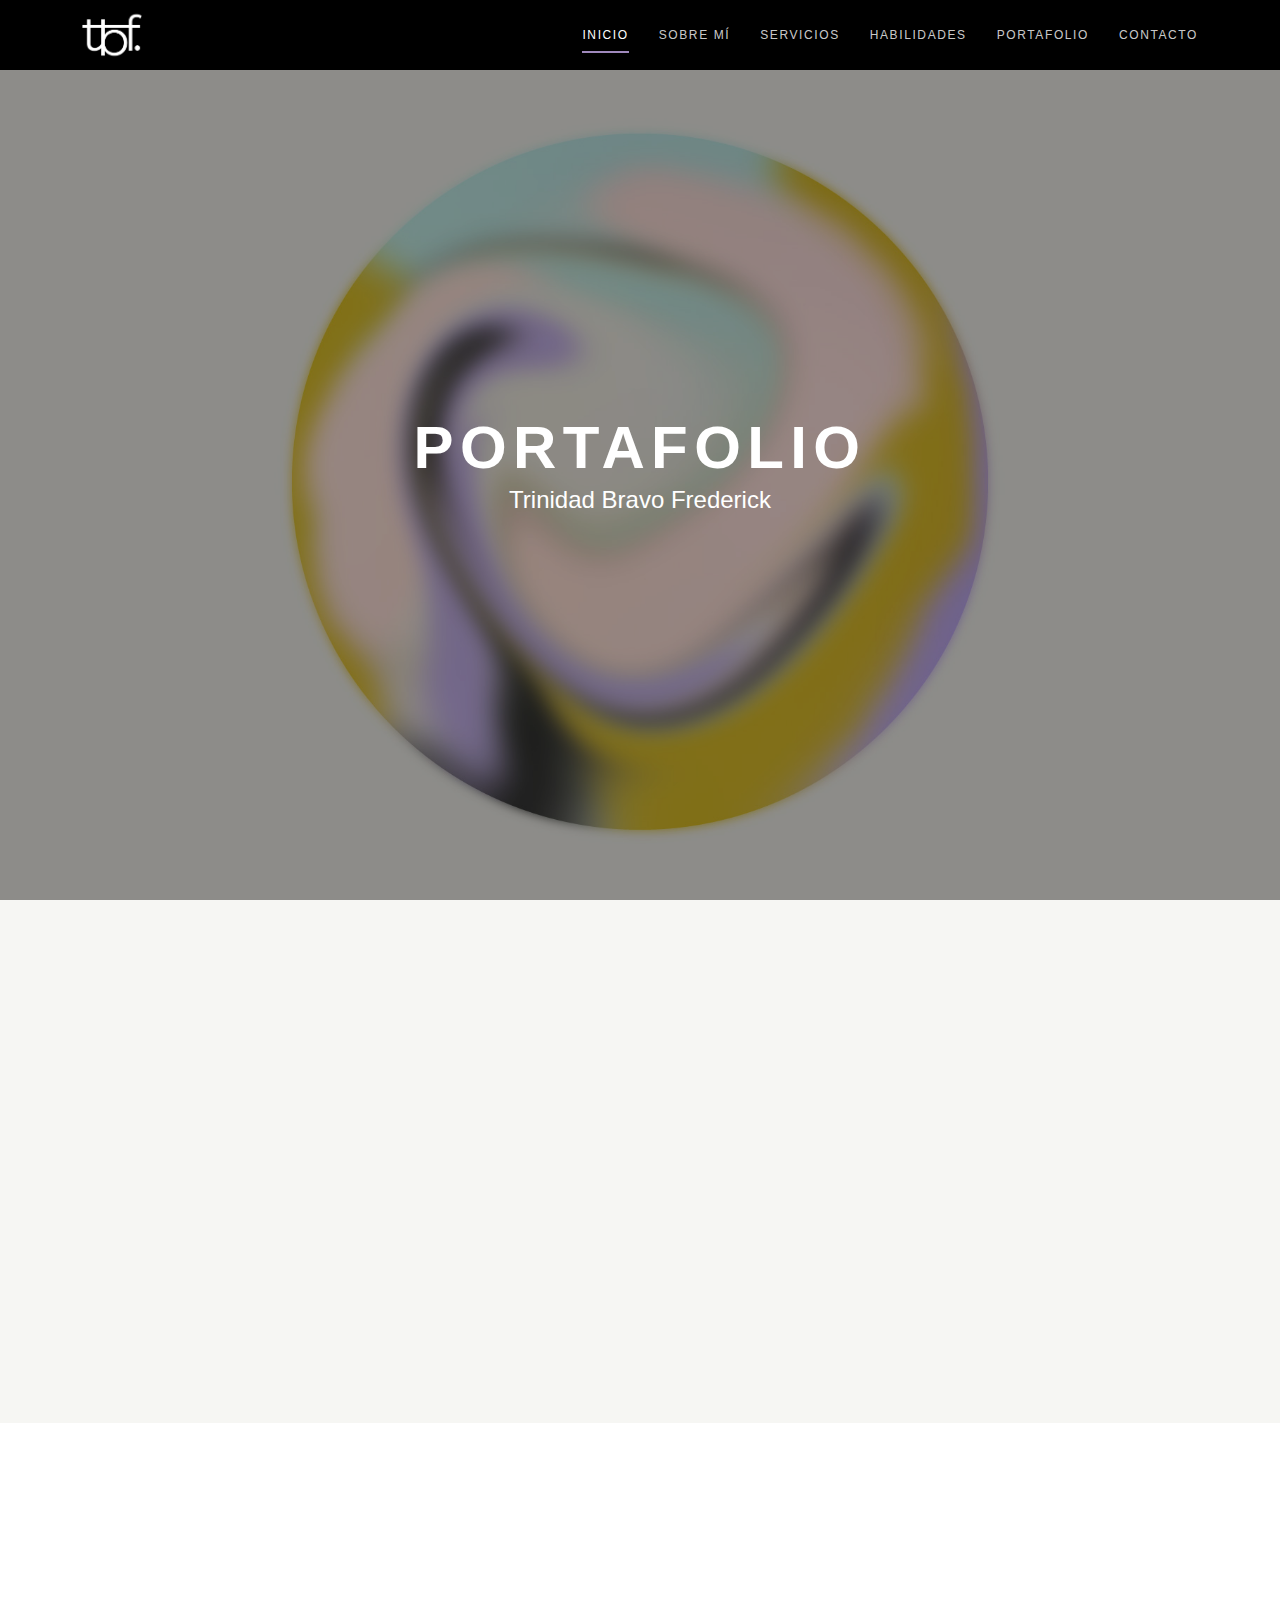
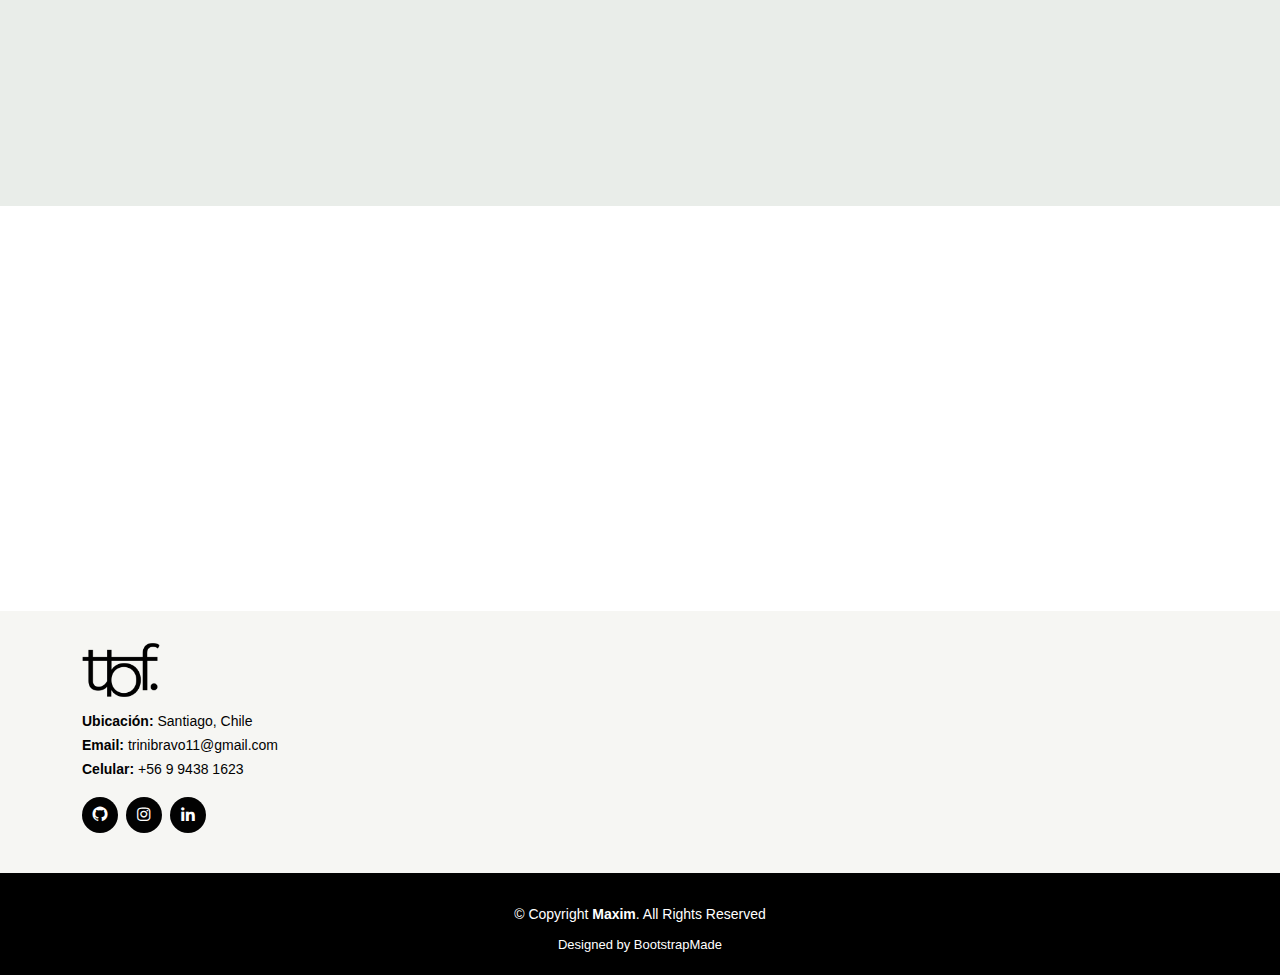
<file: index.html>
<!DOCTYPE html>
<html lang="en">

<head>
  <meta charset="utf-8">
  <meta content="width=device-width, initial-scale=1.0" name="viewport">

  <title>TBF Portafolio</title>
  <meta content="" name="Portafolio de Arte y Diseño">
  <meta content="" name="Trinidad Bravo Frederick">

  <!-- Favicons -->
  <link href="assets/img/favicon.png" rel="icon">
  <link href="assets/img/apple-touch-icon.png" rel="apple-touch-icon">

  <!-- Google Fonts -->
  <link href="https://fonts.googleapis.com/css?family=Open+Sans:300,300i,400,400i,600,600i,700,700i|Raleway:300,300i,400,400i,500,500i,600,600i,700,700i|Poppins:300,300i,400,400i,500,500i,600,600i,700,700i" rel="stylesheet">

  <!-- Vendor CSS Files -->
  <link href="assets/vendor/aos/aos.css" rel="stylesheet">
  <link href="assets/vendor/bootstrap/css/bootstrap.min.css" rel="stylesheet">
  <link href="assets/vendor/bootstrap-icons/bootstrap-icons.css" rel="stylesheet">
  <link href="assets/vendor/boxicons/css/boxicons.min.css" rel="stylesheet">
  <link href="assets/vendor/glightbox/css/glightbox.min.css" rel="stylesheet">
  <link href="assets/vendor/swiper/swiper-bundle.min.css" rel="stylesheet">

  <!-- Template Main CSS File -->
  <link href="assets/css/style.css" rel="stylesheet">

  <!-- =======================================================
  * Template Name: Maxim
  * Updated: May 30 2023 with Bootstrap v5.3.0
  * Template URL: https://bootstrapmade.com/maxim-free-onepage-bootstrap-theme/
  * Author: BootstrapMade.com
  * License: https://bootstrapmade.com/license/
  ======================================================== -->
</head>

<body>

  <!-- ======= Header ======= -->
  <header id="header" class="fixed-top d-flex align-items-center">
    <div class="container d-flex justify-content-between">

      <div class="logo">
        <h1><a href="index.html"><img src="assets/img/logo.png" alt="" class="img-fluid"></a></h1>
        <!-- Uncomment below if you prefer to use an image logo -->
        <!-- <a href="index.html"><img src="assets/img/logo.png" alt="" class="img-fluid"></a>-->
      </div>

      <nav id="navbar" class="navbar">
        <ul>
          <li><a class="nav-link scrollto active" href="#hero">INICIO</a></li>
          <li><a class="nav-link scrollto" href="#about">SOBRE MÍ</a></li>
            <li><a class="nav-link scrollto" href="#services">SERVICIOS</a></li>
            <li><a class="nav-link scrollto" href="#steps">HABILIDADES</a></li>
          <li><a class="nav-link scrollto " href="#portfolio">PORTAFOLIO</a></li>
            <li><a class="nav-link scrollto" href="#contact">CONTACTO</a></li>
          </ul>
      </nav><!-- .navbar -->
    </div>
  </header><!-- End Header -->
    
  <!-- ======= Hero Section ======= -->
  <section id="hero" class="d-flex flex-column justify-content-center align-items-center">
    <div class="container text-center text-md-left" data-aos="fade-up">
      <h1>PORTAFOLIO</h1>
      <h2>Trinidad Bravo Frederick</h2>
    </div>
  </section><!-- End Hero -->

  <main id="main">

    <!-- ======= About Section ======= -->
<section id="about" class="about">
  <div class="container">
    <div class="row">
      <!-- Photo Section -->
      <div class="col-lg-4" data-aos="fade-right">
        <img src="assets/img/about-img.jpg" class="img-fluid" alt="" style="width: 100%;">
      </div>
      <!-- Text Section -->
      <div class="col-lg-8 pt-5 pt-lg-0">
        <h3 data-aos="fade-up">PERFIL LABORAL</h3>
        <p data-aos="fade-up">
          Soy diseñadora profesional de la Pontificia Universidad Católica de Chile. Aunque soy profesional hace poco, cuento con casi 3 años de experiencia trabajando en desarrollo de conceptos creativos y gestión de proyectos para marcas como ZAZÜ y AMAREA. Estas son algunas de mis habilidades laborales.
        </p>
        
        <div class="icon-boxes" data-aos="fade-up">
          <div class="icon-box">
            <i class='bx bx-conversation'></i>
            <h4>COMUNICACIÓN EFECTIVA</h4>
            <p>Capacidad para transmitir ideas de manera clara y concisa, tanto de forma escrita como verbal, y adaptarse a diferentes audiencias.</p>
          </div>

          <div class="icon-box">
            <i class='bx bx-analyse'></i>
            <h4>TRABAJO EN EQUIPO</h4>
            <p>Habilidad para colaborar y contribuir de manera efectiva en un entorno de equipo, respetando las ideas de los demás y promoviendo un ambiente de trabajo positivo.</p>
          </div>
          
          <div class="icon-box">
            <i class='bx bx-check-square'></i>
            <h4>RESOLUCIÓN DE PROBLEMAS</h4>
            <p>Capacidad para identificar problemas, analizar diferentes soluciones y tomar decisiones informadas para resolverlos de manera eficaz.</p>
          </div>
          
          <div class="icon-box">
            <i class='bx bx-palette'></i>
            <h4>CREATIVIDAD</h4>
            <p>Habilidad para generar ideas innovadoras y originales, y aplicarlas en el desarrollo de productos, diseño gráfico u otros campos creativos.</p>
          </div>
          
          <div class="icon-box">
            <i class='bx bx-time-five'></i>
            <h4>GESTIÓN DEL TIEMPO</h4>
            <p>Capacidad para organizar tareas, establecer prioridades y cumplir con los plazos establecidos de manera eficiente.</p>
          </div>
          
          <div class="icon-box">
            <i class='bx bx-extension'></i>
            <h4>ADAPTABILIDAD</h4>
            <p>Me adapto con facilidad a nuevos entornos, cambios en las tareas o en la estructura de trabajo. Aprendo rápidamente nuevas habilidades o procesos.</p>
          </div>
        </div>

      </div>
    </div>
  </div>
</section>

<!-- End About Section -->

      
      <!-- ======= Services Section ======= -->
    <section id="services" class="services section-bg">
      <div class="container">

        <div class="section-title" data-aos="fade-up">
          <h2>FORTALEZAS</h2>
          <p>Estas son las principales cosas que hago, sin embargo, estoy abierta a pedidos fuera de mi zona de confort. Cuando trabajo, intento ver el proyecto desde una perspectiva macro, es decir, mi intervención debe conversar con todas las áreas de la marca, por lo que ocasionalmente trabajo en áreas fuera de lo que suelo hacer, e incluso fuera del diseño en si.</p>
        </div>

        <div class="row">
          <div class="col-md-6 col-lg-3 d-flex align-items-stretch mb-5 mb-lg-0" data-aos="fade-up">
            <div class="icon-box icon-box-pink">
              <div class="icon"><i class="bx bx-diamond"></i></div>
              <h4 class="title"><a>BRANDING</a></h4>
              <p class="description">Hago toda la imagen de marca, desde el logo y paleta de colores, hasta el brand book y aplicaciones gráficas.</p>
            </div>
          </div>

          <div class="col-md-6 col-lg-3 d-flex align-items-stretch mb-5 mb-lg-0" data-aos="fade-up" data-aos-delay="100">
            <div class="icon-box icon-box-cyan">
              <div class="icon"><i class="bx bx-package"></i></div>
              <h4 class="title"><a>PACKAGING</a></h4>
              <p class="description">El packaging es donde el cliente interactúa con la marca, por lo que debe captar la atención y transmitir su esencia.</p>
            </div>
          </div>

          <div class="col-md-6 col-lg-3 d-flex align-items-stretch mb-5 mb-lg-0" data-aos="fade-up" data-aos-delay="200">
            <div class="icon-box icon-box-green">
              <div class="icon"><i class="bx bx-laptop"></i></div>
              <h4 class="title"><a>MARKETING DIGITAL</a></h4>
              <p class="description">Gráficas para redes sociales, mailing, página web, etc. Tengo amplios conocimientos en creación de campañas e interacción con el cliente.</p>
            </div>
          </div>

          <div class="col-md-6 col-lg-3 d-flex align-items-stretch mb-5 mb-lg-0" data-aos="fade-up" data-aos-delay="300">
            <div class="icon-box icon-box-blue">
              <div class="icon"><i class="bx bx-face"></i></div>
              <h4 class="title"><a>RETRATOS E ILUSTRACIONES</a></h4>
              <p class="description">Hago retratos, ilustraciones y otros tipos de gráficas a pedido. Trabajo de forma análoga y digital según las necesidades del cliente.
            </div>
          </div>

        </div>

      </div>
    </section>
      <!-- End Services Section -->
      
      <!-- ======= Features Section ======= -->
  

    <!-- ======= Steps Section ======= -->
    <section id="steps" class="steps section-bg">
      <div class="container">

          <div class="section-title" data-aos="fade-up">
          <h2>PROGRAMAS DE DISEÑO</h2>
          <p>Estos son los programas en los que trabajo y se usar. Las estrellas representan el </p>
              <p>nivel de conocimiento en cada programa, evaluado en una escala del 1 al 5.</p>
        </div>
          
        <div class="row no-gutters">

          <div class="col-lg-4 col-md-6 content-item" data-aos="fade-in">
            <span>★★★★★</span>
            <h4>PROCREATE</h4>
            <p>Una potente aplicación de dibujo y pintura digital para artistas creativos en dispositivos iPad.</p>
          </div>

          <div class="col-lg-4 col-md-6 content-item" data-aos="fade-in" data-aos-delay="100">
            <span>★★★★★</span>
            <h4>LIGHTROOM</h4>
            <p>Un software de edición de fotos para organizar, retocar y mejorar imágenes con herramientas avanzadas.</p>
          </div>

          <div class="col-lg-4 col-md-6 content-item" data-aos="fade-in" data-aos-delay="100">
            <span>★★★★☆</span>
            <h4>INDESIGN</h4>
            <p>Un programa de maquetación y diseño editorial utilizado para crear publicaciones, folletos y revistas profesionales.</p>
          </div>

          <div class="col-lg-4 col-md-6 content-item" data-aos="fade-in" data-aos-delay="100">
            <span>★★★★☆</span>
            <h4>ILLUSTRATOR</h4>
            <p>Una aplicación de diseño vectorial para crear gráficos, ilustraciones y logotipos escalables de alta calidad.</p>
          </div>

          <div class="col-lg-4 col-md-6 content-item" data-aos="fade-in" data-aos-delay="100">
            <span>★★★★☆</span>
            <h4>PHOTOSHOP</h4>
            <p>El software líder de edición de imágenes utilizado para retocar fotos, crear composiciones y diseñar gráficos digitales.</p>
          </div>

          <div class="col-lg-4 col-md-6 content-item" data-aos="fade-in" data-aos-delay="100">
            <span>★★★☆☆</span>
            <h4>PREMIER PRO</h4>
            <p>Una herramienta de edición de video profesional utilizada para crear películas, videos promocionales y contenido audiovisual.</p>
          </div>
            
            <div class="col-lg-4 col-md-6 content-item" data-aos="fade-in" data-aos-delay="100">
            <span>★★★☆☆</span>
            <h4>SHOPIFY</h4>
            <p>Una plataforma de comercio electrónico que permite a los usuarios crear y gestionar tiendas en línea.</p>
          </div>

          <div class="col-lg-4 col-md-6 content-item" data-aos="fade-in" data-aos-delay="100">
            <span>★★★☆☆</span>
            <h4>KLAVIYO</h4>
            <p> Una plataforma de marketing por correo electrónico y automatización para ayudar a las empresas a crear relaciones con los clientes.</p>
          </div>

          <div class="col-lg-4 col-md-6 content-item" data-aos="fade-in" data-aos-delay="100">
            <span>★★☆☆☆</span>
            <h4>FUSION 360</h4>
            <p>Un software de diseño asistido por computadora (CAD) y de modelado en 3D utilizado en ingeniería y diseño de productos.</p>
          </div>

        </div>

      </div>
    </section><!-- End Steps Section -->
    
      <!-- ======= Portfolio Section ======= -->
    <section id="portfolio" class="portfolio section-bg">
      <div class="container">

        <div class="section-title" data-aos="fade-up">
          <h2>PORTAFOLIO</h2>
            <p>Estos son algunos trabajos que he hecho a lo largo de los años. Esta selección incluye desde proyectos universitarios</p><p>hasta trabajos con empresas en instancias de prácticas profesionales y de manera independiente.</p>
        </div>

        <div class="row" data-aos="fade-up">
          <div class="col-lg-12 d-flex justify-content-center">
            <ul id="portfolio-flters">
              <li data-filter="*" class="filter-active">TODO</li>
              <li data-filter=".filter-design">DISEÑO</li>
              <li data-filter=".filter-art">ARTE</li>
            </ul>
          </div>
        </div>

        <div class="row portfolio-container" data-aos="fade-up">

          <div class="col-lg-4 col-md-6 portfolio-item filter-design">
            <div class="portfolio-wrap">
              <img src="assets/img/portfolio/portfolio-1-libro.jpg" class="img-fluid" alt="">
              <div class="portfolio-info">
                <h4>LIBRO</h4>
                  <p>DISEÑO EDITORIAL</p>
                <div class="portfolio-links">
                  <a href="assets/img/portfolio/portfolio-1-libro.jpg" data-gallery="portfolioGallery" class="portfolio-lightbox"><i class="bx bx-plus"></i></a>
                  <a href="portfolio-details.html?id=1" title="More Details"><i class="bx bx-link"></i></a>
                </div>
              </div>
            </div>
          </div>

          <div class="col-lg-4 col-md-6 portfolio-item filter-art">
            <div class="portfolio-wrap">
              <img src="assets/img/portfolio/portfolio-2-perro.jpg" class="img-fluid" alt="">
              <div class="portfolio-info">
                <h4>RETRATOS</h4>
                  <p>LÁPIZ GRAFITO</p>
                <div class="portfolio-links">
                  <a href="assets/img/portfolio/portfolio-2-perro.jpg" data-gallery="portfolioGallery" class="portfolio-lightbox"><i class="bx bx-plus"></i></a>
                  <a href="portfolio-details.html?id=2" title="More Details"><i class="bx bx-link"></i></a>
                </div>
              </div>
            </div>
          </div>

          <div class="col-lg-4 col-md-6 portfolio-item filter-art">
            <div class="portfolio-wrap">
              <img src="assets/img/portfolio/portfolio-3-ilustraciones.jpg" class="img-fluid" alt="">
              <div class="portfolio-info">
                <h4>ILUSTRACIONES</h4>
                  <p>DIGITALES</p>
                <div class="portfolio-links">
                  <a href="assets/img/portfolio/portfolio-3-ilustraciones.jpg" data-gallery="portfolioGallery" class="portfolio-lightbox"><i class="bx bx-plus"></i></a>
                  <a href="portfolio-details.html?id=3" title="More Details"><i class="bx bx-link"></i></a>
                </div>
              </div>
            </div>
          </div>

          <div class="col-lg-4 col-md-6 portfolio-item filter-design">
            <div class="portfolio-wrap">
              <img src="assets/img/portfolio/portfolio-4-zazu.jpg" class="img-fluid" alt="">
              <div class="portfolio-info">
                <h4>ZAZÜ</h4>
                  <p>TRABAJO</p>
                <div class="portfolio-links">
                  <a href="assets/img/portfolio/portfolio-4-zazu.jpg" data-gallery="portfolioGallery" class="portfolio-lightbox"><i class="bx bx-plus"></i></a>
                  <a href="portfolio-details.html?id=4" title="More Details"><i class="bx bx-link"></i></a>
                </div>
              </div>
            </div>
          </div>

          <div class="col-lg-4 col-md-6 portfolio-item filter-design">
            <div class="portfolio-wrap">
              <img src="assets/img/portfolio/portfolio-5-amarea.jpg" class="img-fluid" alt="">
              <div class="portfolio-info">
                <h4>AMAREA</h4>
                  <p>TRABAJO</p>
                <div class="portfolio-links">
                  <a href="assets/img/portfolio/portfolio-5-amarea.jpg" data-gallery="portfolioGallery" class="portfolio-lightbox"><i class="bx bx-plus"></i></a>
                  <a href="portfolio-details.html?id=5" title="More Details"><i class="bx bx-link"></i></a>
                </div>
              </div>
            </div>
          </div>

          <div class="col-lg-4 col-md-6 portfolio-item filter-art">
            <div class="portfolio-wrap">
              <img src="assets/img/portfolio/portfolio-6-fotografia.jpg" class="img-fluid" alt="">
              <div class="portfolio-info">
                <h4>FOTOGRAFÍA</h4>
                <p>DE TODO</p>
                <div class="portfolio-links">
                  <a href="assets/img/portfolio/portfolio-6-fotografia.jpg" data-gallery="portfolioGallery" class="portfolio-lightbox"><i class="bx bx-plus"></i></a>
                  <a href="portfolio-details.html?id=6" title="More Details"><i class="bx bx-link"></i></a>
                </div>
              </div>
            </div>
          </div>

        </div>

      </div>
    </section>
      <!-- End Portfolio Section -->
    
    <!-- ======= Team Section ======= -->
    <!-- ======= F.A.Q Section ======= -->
    <!-- ======= Contact Section ======= -->
    <section id="contact" class="contact">
      <div class="container">

        <div class="section-title" data-aos="fade-up">
          <h2>CONTACTO</h2>
        </div>

        <div class="row no-gutters justify-content-center" data-aos="fade-up">

          <div class="col-lg-5 d-flex align-items-stretch">
            <div class="info">
              <div class="address">
                <i class="bi bi-geo-alt"></i>
                <h4>UBICACIÓN</h4>
                <p>Santiago, Chile</p>
              </div>

              <div class="email mt-4">
                <i class="bi bi-envelope"></i>
                <h4>EMAIL</h4>
                <p>trinibravo11@gmail.com</p>
              </div>

              <div class="phone mt-4">
                <i class="bi bi-phone"></i>
                <h4>CELULAR</h4>
                <p>+56 9 9438 1623</p>
              </div>

            </div>

          </div>

          <div class="col-lg-5 d-flex align-items-stretch">
            <iframe style="border:0; width: 100%; height: 270px;" src="https://maps.google.com/maps?width=100%25&amp;height=600&amp;hl=en&amp;q=Las%20Condes,%20Santiago+(Trinidadbf)&amp;t=&amp;z=14&amp;ie=UTF8&amp;iwloc=B&amp;output=embed" frameborder="0" allowfullscreen></iframe>
          </div>
        </div>
      </div>
    </section>
      <!-- End Contact Section -->

  </main><!-- End #main -->

  <!-- ======= Footer ======= -->
  <footer id="footer">
    <div class="footer-top">
      <div class="container">
        <div class="row">

          <div class="col-lg-3 col-md-6">
            <div class="footer-info">
              <h3><a href="index.html"><img src="assets/img/logo-negro.png" alt="" class="img-fluid"></a></h3>
              <p>
                <strong>Ubicación:</strong> Santiago, Chile<br>
                <strong>Email:</strong> trinibravo11@gmail.com<br>
                  <strong>Celular:</strong> +56 9 9438 1623<br>
              </p>
              <div class="social-links mt-3">
                <a href="https://github.com/tbravofr" class="github"><i class="bx bxl-github"></i></a>
                <a href="https://www.instagram.com/trinidadbf_art/" class="instagram"><i class="bx bxl-instagram"></i></a>
                <a href="https://www.linkedin.com/in/trinidad-bravo-frederick-b45016259/" class="linkedin"><i class="bx bxl-linkedin"></i></a>
              </div>
            </div>
          </div>
        </div>
      </div>
    </div>

    <div class="container">
      <div class="copyright">
        &copy; Copyright <strong><span>Maxim</span></strong>. All Rights Reserved
      </div>
      <div class="credits">
        <!-- All the links in the footer should remain intact. -->
        <!-- You can delete the links only if you purchased the pro version. -->
        <!-- Licensing information: https://bootstrapmade.com/license/ -->
        <!-- Purchase the pro version with working PHP/AJAX contact form: https://bootstrapmade.com/maxim-free-onepage-bootstrap-theme/ -->
        Designed by <a href="https://bootstrapmade.com/">BootstrapMade</a>
      </div>
    </div>
  </footer><!-- End Footer -->

  <a href="#" class="back-to-top d-flex align-items-center justify-content-center"><i class="bi bi-arrow-up-short"></i></a>

  <!-- Vendor JS Files -->
  <script src="assets/vendor/aos/aos.js"></script>
  <script src="assets/vendor/bootstrap/js/bootstrap.bundle.min.js"></script>
  <script src="assets/vendor/glightbox/js/glightbox.min.js"></script>
  <script src="assets/vendor/isotope-layout/isotope.pkgd.min.js"></script>
  <script src="assets/vendor/swiper/swiper-bundle.min.js"></script>
  <script src="assets/vendor/php-email-form/validate.js"></script>

  <!-- Template Main JS File -->
  <script src="assets/js/main.js"></script>
</body>
</html>
</file>
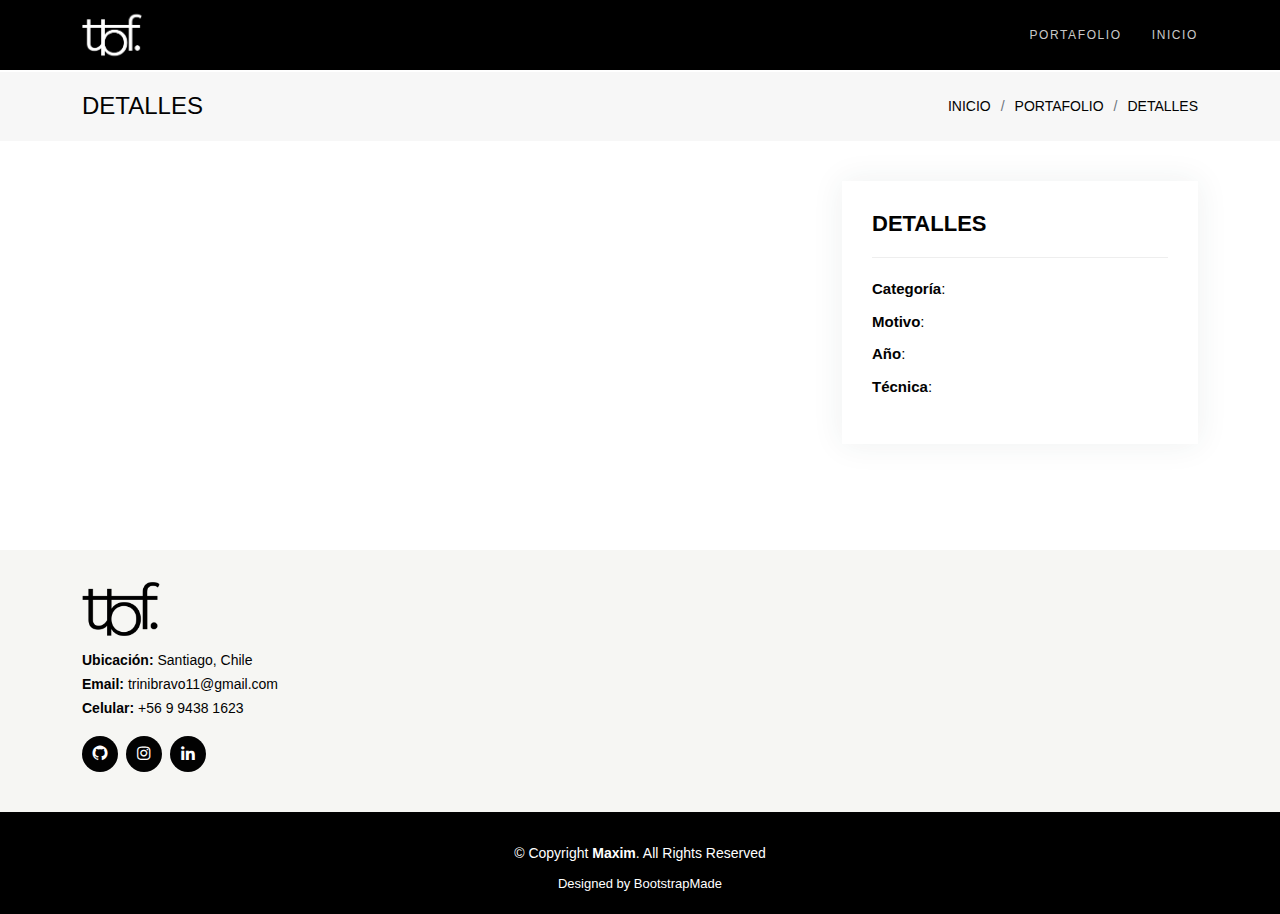
<file: portfolio-details.html>
<!DOCTYPE html>
<html lang="en">

<head>
  <meta charset="utf-8">
  <meta content="width=device-width, initial-scale=1.0" name="viewport">

  <title>TBF Portafolio</title>
  <meta content="" name="Detalles del Portafolio">
  <meta content="" name="Fotos, descripción, fechas, etc.">

  <!-- Favicons -->
  <link href="assets/img/favicon.png" rel="icon">
  <link href="assets/img/apple-touch-icon.png" rel="apple-touch-icon">

  <!-- Google Fonts -->
  <link href="https://fonts.googleapis.com/css?family=Open+Sans:300,300i,400,400i,600,600i,700,700i|Raleway:300,300i,400,400i,500,500i,600,600i,700,700i|Poppins:300,300i,400,400i,500,500i,600,600i,700,700i" rel="stylesheet">

  <!-- Vendor CSS Files -->
  <link href="assets/vendor/aos/aos.css" rel="stylesheet">
  <link href="assets/vendor/bootstrap/css/bootstrap.min.css" rel="stylesheet">
  <link href="assets/vendor/bootstrap-icons/bootstrap-icons.css" rel="stylesheet">
  <link href="assets/vendor/boxicons/css/boxicons.min.css" rel="stylesheet">
  <link href="assets/vendor/glightbox/css/glightbox.min.css" rel="stylesheet">
  <link href="assets/vendor/swiper/swiper-bundle.min.css" rel="stylesheet">

  <!-- Template Main CSS File -->
  <link href="assets/css/style.css" rel="stylesheet">

  <!-- =======================================================
  * Template Name: Maxim
  * Updated: May 30 2023 with Bootstrap v5.3.0
  * Template URL: https://bootstrapmade.com/maxim-free-onepage-bootstrap-theme/
  * Author: BootstrapMade.com
  * License: https://bootstrapmade.com/license/
  ======================================================== -->
</head>

<body>

  <!-- ======= Header ======= -->
  <header id="header" class="fixed-top d-flex align-items-center">
    <div class="container d-flex justify-content-between">

      <div class="logo">
        <h1><a href="index.html"><img src="assets/img/logo.png" alt="" class="img-fluid"></a></h1>
        <!-- Uncomment below if you prefer to use an image logo -->
        <!-- <a href="index.html"><img src="assets/img/logo.png" alt="" class="img-fluid"></a>-->
      </div>

      <nav id="navbar" class="navbar">
        <ul>
            <li><a class="nav-link scrollto" href="index.html#portfolio">PORTAFOLIO</a></li>
            <li><a class="nav-link scrollto" href="index.html#hero">INICIO</a></li>
          </ul>
      </nav><!-- .navbar -->
    </div>
  </header><!-- End Header -->

  <main id="main">

    <!-- ======= Breadcrumbs Section ======= -->
<section class="breadcrumbs">
  <div class="container">
    <div class="d-flex justify-content-between align-items-center">
      <h2 id="page-title">DETALLES</h2>
      <ol id="breadcrumbs-list">
        <li><a href="index.html">INICIO</a></li>
        <li><a href="portfolio.html">PORTAFOLIO</a></li>
        <li id="portfolio-title">DETALLES</li>
      </ol>
    </div>
  </div>
</section><!-- Breadcrumbs Section -->

<!-- ======= Portfolio Details Section ======= -->
<section id="portfolio-details" class="portfolio-details">
  <div class="container">
    <div class="row gy-4">
      <div class="col-lg-8">
        <div class="portfolio-details-slider swiper">
          <div class="swiper-wrapper align-items-center" id="portfolio-images"></div>
          <div class="swiper-pagination"></div>
        </div>
      </div>
      <div class="col-lg-4">
        <div class="portfolio-info">
          <h3>DETALLES</h3>
          <ul>
            <li><strong>Categoría</strong>: <span id="portfolio-category"></span></li>
            <li><strong>Motivo</strong>: <span id="portfolio-motive"></span></li>
            <li><strong>Año</strong>: <span id="portfolio-date"></span></li>
              <li><strong>Técnica</strong>: <span id="portfolio-technique"></span></li>
          </ul>
        </div>
        <div class="portfolio-description">
          <p id="portfolio-description"></p>
        </div>
      </div>
    </div>
  </div>
</section><!-- End Portfolio Details Section -->

  </main><!-- End #main -->

<!-- ======= Footer ======= -->
  <footer id="footer">
    <div class="footer-top">
      <div class="container">
        <div class="row">

          <div class="col-lg-3 col-md-6">
            <div class="footer-info">
              <h3><a href="index.html"><img src="assets/img/logo-negro.png" alt="" class="img-fluid"></a></h3>
              <p>
                <strong>Ubicación:</strong> Santiago, Chile<br>
                <strong>Email:</strong> trinibravo11@gmail.com<br>
                  <strong>Celular:</strong> +56 9 9438 1623<br>
              </p>
              <div class="social-links mt-3">
                <a href="https://github.com/tbravofr" class="github"><i class="bx bxl-github"></i></a>
                <a href="https://www.instagram.com/trinidadbf_art/" class="instagram"><i class="bx bxl-instagram"></i></a>
                <a href="https://www.linkedin.com/in/trinidad-bravo-frederick-b45016259/" class="linkedin"><i class="bx bxl-linkedin"></i></a>
              </div>
            </div>
          </div>
        </div>
      </div>
    </div>

    <div class="container">
      <div class="copyright">
        &copy; Copyright <strong><span>Maxim</span></strong>. All Rights Reserved
      </div>
      <div class="credits">
        <!-- All the links in the footer should remain intact. -->
        <!-- You can delete the links only if you purchased the pro version. -->
        <!-- Licensing information: https://bootstrapmade.com/license/ -->
        <!-- Purchase the pro version with working PHP/AJAX contact form: https://bootstrapmade.com/maxim-free-onepage-bootstrap-theme/ -->
        Designed by <a href="https://bootstrapmade.com/">BootstrapMade</a>
      </div>
    </div>
  </footer><!-- End Footer -->


  <a href="#" class="back-to-top d-flex align-items-center justify-content-center"><i class="bi bi-arrow-up-short"></i></a>

  <!-- Vendor JS Files -->
  <script src="assets/vendor/aos/aos.js"></script>
  <script src="assets/vendor/bootstrap/js/bootstrap.bundle.min.js"></script>
  <script src="assets/vendor/glightbox/js/glightbox.min.js"></script>
  <script src="assets/vendor/isotope-layout/isotope.pkgd.min.js"></script>
  <script src="assets/vendor/swiper/swiper-bundle.min.js"></script>
  <script src="assets/vendor/php-email-form/validate.js"></script>

  <!-- Template Main JS File -->
  <script src="assets/js/main.js"></script>
    
<script>
  // Load JSON data
  fetch('portfolio-data.json')
    .then(response => response.json())
    .then(data => {
      // Get the portfolio item ID from the URL (e.g., portfolio-details.html?id=1)
      const params = new URLSearchParams(window.location.search);
      const portfolioItemId = parseInt(params.get('id'));

      // Find the corresponding portfolio item in the JSON data
      const portfolioItem = data.portfolioItems.find(item => item.id === portfolioItemId);

      // Update the page title and breadcrumbs
      document.getElementById('page-title').textContent = portfolioItem.title;
      document.getElementById('portfolio-title').textContent = portfolioItem.title;

      // Update the HTML elements with the portfolio item data
      document.getElementById('portfolio-category').textContent = portfolioItem.category;
      document.getElementById('portfolio-motive').textContent = portfolioItem.motive;
      document.getElementById('portfolio-date').textContent = portfolioItem.date;
      document.getElementById('portfolio-technique').href = portfolioItem.technique;
      document.getElementById('portfolio-technique').textContent = portfolioItem.technique;
      document.getElementById('portfolio-description').textContent = portfolioItem.description;

      // Create HTML elements for the portfolio item images
      const portfolioImagesContainer = document.getElementById('portfolio-images');
      portfolioItem.images.forEach(image => {
        const swiperSlide = document.createElement('div');
        swiperSlide.classList.add('swiper-slide');

        const img = document.createElement('img');
        img.src = image;
        img.alt = '';

        swiperSlide.appendChild(img);
        portfolioImagesContainer.appendChild(swiperSlide);
      });
    })
    .catch(error => {
      console.error('Error fetching portfolio data:', error);
    });
</script>

</body>
</html>
</file>
<file: assets/css/style.css>
/**
* Template Name: Maxim
* Updated: May 30 2023 with Bootstrap v5.3.0
* Template URL: https://bootstrapmade.com/maxim-free-onepage-bootstrap-theme/
* Author: BootstrapMade.com
* License: https://bootstrapmade.com/license/
*/

/*--------------------------------------------------------------
# General
--------------------------------------------------------------*/
body {
  font-family: 'Montserrat', sans-serif;
  color: #020202;
}

a {
  color: #020202;
  text-decoration: none;
}

a:hover {
  color: #A089BD;
  text-decoration: none;
}

h1,
h2,
h3,
h4,
h5,
h6 {
  font-family: 'Montserrat', sans-serif;
}

/*--------------------------------------------------------------
# Back to top button
--------------------------------------------------------------*/
.back-to-top {
  position: fixed;
  visibility: hidden;
  opacity: 0;
  right: 15px;
  bottom: 15px;
  z-index: 996;
  background: #A089BD;
  width: 40px;
  height: 40px;
  border-radius: 4px;
  transition: all 0.4s;
}

.back-to-top i {
  font-size: 28px;
  color: #fff;
  line-height: 0;
}

.back-to-top:hover {
  background: #CABEDA;
  color: #fff;
}

.back-to-top.active {
  visibility: visible;
  opacity: 1;
}

/*--------------------------------------------------------------
# Disable aos animation delay on mobile devices
--------------------------------------------------------------*/
@media screen and (max-width: 768px) {
  [data-aos-delay] {
    transition-delay: 0 !important;
  }
}

/*--------------------------------------------------------------
# Header
--------------------------------------------------------------*/
#header {
  height: 70px;
  transition: all 0.5s;
  z-index: 997;
  background: #000;
}

#header .logo h1 {
  font-size: 30px;
  margin: 0;
  padding: 6px 0;
  line-height: 1;
  font-weight: 700;
  letter-spacing: 2px;
  text-transform: uppercase;
}

#header .logo h1 a,
#header .logo h1 a:hover {
  color: #fff;
  text-decoration: none;
}

#header .logo img {
  padding: 0;
  margin: 0;
  max-height: 60px;
}

@media (max-width: 992px) {
  #header {
    height: 60px;
  }
}

/*--------------------------------------------------------------
# Navigation Menu
--------------------------------------------------------------*/
/**
* Desktop Navigation 
*/
.navbar {
  padding: 0;
}

.navbar ul {
  margin: 0;
  padding: 0;
  display: flex;
  list-style: none;
  align-items: center;
}

.navbar li {
  position: relative;
}

.navbar>ul>li+li {
  margin-left: 30px;
}

.navbar a,
.navbar a:focus {
  display: flex;
  align-items: center;
  justify-content: space-between;
  padding: 12px 0;
  font-size: 12px;
  letter-spacing: .1rem;
  color: rgba(255, 255, 255, 0.8);
  white-space: nowrap;
  transition: 0.3s;
  position: relative;
}

.navbar a i,
.navbar a:focus i {
  font-size: 12px;
  line-height: 0;
  margin-left: 5px;
}

.navbar>ul>li>a:before {
  content: "";
  position: absolute;
  width: 100%;
  height: 2px;
  bottom: 3px;
  left: 0;
  background-color: #A089BD;
  visibility: hidden;
  width: 0px;
  transition: all 0.3s ease-in-out 0s;
}

.navbar a:hover:before,
.navbar li:hover>a:before,
.navbar .active:before {
  visibility: visible;
  width: 100%;
}

.navbar a:hover,
.navbar .active,
.navbar .active:focus,
.navbar li:hover>a {
  color: #fff;
}

.navbar .dropdown ul {
  display: block;
  position: absolute;
  left: 0;
  top: 100%;
  margin: 0;
  padding: 10px 0;
  z-index: 99;
  opacity: 0;
  visibility: hidden;
  background: #fff;
  box-shadow: 0px 0px 30px rgba(127, 137, 161, 0.25);
  transition: 0.3s;
}

.navbar .dropdown ul li {
  min-width: 200px;
}

.navbar .dropdown ul a {
  padding: 10px 20px;
  font-size: 14px;
  text-transform: none;
  font-weight: 500;
  color: #062822;
}

.navbar .dropdown ul a i {
  font-size: 12px;
}

.navbar .dropdown ul a:hover,
.navbar .dropdown ul .active:hover,
.navbar .dropdown ul li:hover>a {
  color: #1bac91;
}

.navbar .dropdown:hover>ul {
  opacity: 1;
  visibility: visible;
}

.navbar .dropdown .dropdown ul {
  top: 0;
  left: calc(100% - 30px);
  visibility: hidden;
}

.navbar .dropdown .dropdown:hover>ul {
  opacity: 1;
  top: 0;
  left: 100%;
  visibility: visible;
}

@media (max-width: 1366px) {
  .navbar .dropdown .dropdown ul {
    left: -90%;
  }

  .navbar .dropdown .dropdown:hover>ul {
    left: -100%;
  }
}

/**
* Mobile Navigation 
*/
.mobile-nav-toggle {
  color: #fff;
  font-size: 28px;
  cursor: pointer;
  display: none;
  line-height: 0;
  transition: 0.5s;
}

@media (max-width: 991px) {
  .mobile-nav-toggle {
    display: block;
  }

  .navbar ul {
    display: none;
  }
}

.navbar-mobile {
  position: fixed;
  overflow: hidden;
  top: 0;
  right: 0;
  left: 0;
  bottom: 0;
  background: rgba(16, 31, 29, 0.9);
  transition: 0.3s;
  z-index: 0;
}

.navbar-mobile .mobile-nav-toggle {
  position: absolute;
  top: 15px;
  right: 15px;
}

.navbar-mobile ul {
  display: block;
  position: absolute;
  top: 55px;
  right: 15px;
  bottom: 15px;
  left: 15px;
  padding: 10px 0;
  background-color: #fff;
  overflow-y: auto;
  transition: 0.3s;
}

.navbar-mobile>ul>li+li {
  margin: 0;
}

.navbar-mobile a:hover:before,
.navbar-mobile li:hover>a:before,
.navbar-mobile .active:before {
  visibility: hidden;
}

.navbar-mobile a,
.navbar-mobile a:focus {
  padding: 10px 20px;
  font-size: 15px;
  color: #21413c;
}

.navbar-mobile a:hover,
.navbar-mobile .active,
.navbar-mobile li:hover>a {
  color: #1bac91;
}

.navbar-mobile .getstarted,
.navbar-mobile .getstarted:focus {
  margin: 15px;
}

.navbar-mobile .dropdown ul {
  position: static;
  display: none;
  margin: 10px 20px;
  padding: 10px 0;
  z-index: 99;
  opacity: 1;
  visibility: visible;
  background: #fff;
  box-shadow: 0px 0px 30px rgba(127, 137, 161, 0.25);
}

.navbar-mobile .dropdown ul li {
  min-width: 200px;
}

.navbar-mobile .dropdown ul a {
  padding: 10px 20px;
}

.navbar-mobile .dropdown ul a i {
  font-size: 12px;
}

.navbar-mobile .dropdown ul a:hover,
.navbar-mobile .dropdown ul .active:hover,
.navbar-mobile .dropdown ul li:hover>a {
  color: #1bac91;
}

.navbar-mobile .dropdown>.dropdown-active {
  display: block;
}

/*--------------------------------------------------------------
# Hero Section
--------------------------------------------------------------*/
#hero {
  width: 100%;
  height: calc(100vh - 70px);
  background: url("../img/hero-bg.jpg") center center;
  background-size: cover;
  position: relative;
  margin-top: 70px;
  padding: 0;
}

#hero:before {
  content: "";
  background: rgba(0, 0, 0, 0.4);
  position: absolute;
  bottom: 0;
  top: 0;
  left: 0;
  right: 0;
}

#hero .container {
  z-index: 2;
}

#hero h1 {
  margin: 0 0 10px 0;
  font-size: 60px;
  font-weight: 600;
  line-height: 56px;
    letter-spacing: .4rem;
  color: #fff;
}

#hero h2 {
  color: rgba(255, 255, 255, 1);
  margin-bottom: 35px;
    font-weight: 400;
  font-size: 24px;
}

#hero .btn-get-started {
  font-family: "Raleway", sans-serif;
  text-transform: uppercase;
  font-weight: 500;
  font-size: 16px;
  letter-spacing: 1px;
  display: inline-block;
  padding: 8px 28px;
  border-radius: 4px;
  transition: 0.5s;
  border: 2px solid #fff;
  color: #fff;
}

#hero .btn-get-started:hover {
  border-color: #1bac91;
  background: #1bac91;
}

@media (min-width: 1024px) {
  #hero {
    background-attachment: fixed;
  }
}

@media (max-width: 992px) {
  #hero {
    margin-top: 60px;
    height: calc(100vh - 60px);
  }
}

@media (max-width: 768px) {
  #hero h1 {
    font-size: 28px;
    line-height: 36px;
  }

  #hero h2 {
    font-size: 18px;
    line-height: 24px;
    margin-bottom: 30px;
  }
}

/*--------------------------------------------------------------
# Sections General
--------------------------------------------------------------*/
section {
  padding: 60px 0;
  overflow: hidden;
}

.section-bg {
  background-color: #ffffff;
}

.section-title {
  padding-bottom: 40px;
  text-align: center;
}

.section-title h2 {
  font-size: 36px;
  font-weight: 300;
  margin-bottom: 20px;
  padding-bottom: 0;
  color: #21413c;
}

.section-title p {
  margin-bottom: 0;
}

/*--------------------------------------------------------------
# Breadcrumbs
--------------------------------------------------------------*/
.breadcrumbs {
  padding: 20px 0;
  background-color: #f7f7f7;
  min-height: 40px;
  margin-top: 72px;
}

@media (max-width: 992px) {
  .breadcrumbs {
    margin-top: 60px;
  }
}

.breadcrumbs h2 {
  font-size: 24px;
  font-weight: 300;
  margin: 0;
}

@media (max-width: 992px) {
  .breadcrumbs h2 {
    margin: 0 0 10px 0;
  }
}

.breadcrumbs ol {
  display: flex;
  flex-wrap: wrap;
  list-style: none;
  padding: 0;
  margin: 0;
  font-size: 14px;
}

.breadcrumbs ol li+li {
  padding-left: 10px;
}

.breadcrumbs ol li+li::before {
  display: inline-block;
  padding-right: 10px;
  color: #6c757d;
  content: "/";
}

@media (max-width: 768px) {
  .breadcrumbs .d-flex {
    display: block !important;
  }

  .breadcrumbs ol {
    display: block;
  }

  .breadcrumbs ol li {
    display: inline-block;
  }
}

/*--------------------------------------------------------------
# About
--------------------------------------------------------------*/
.about {
    background: #F6F6F3;
    padding-top: 40px;
    padding-bottom: 40px;
}
.about h3 {
  font-weight: 500;
  font-size: 34px;
    letter-spacing: .3rem;
  color: #020202;
}

.about .icon-box {
  margin-top: 5px;
}

.about .icon-box i {
  font-size: 40px;
  float: left;
  color: #A089BD;
}

.about .icon-box h4 {
  font-size: 15px;
  font-weight: 500;
    letter-spacing: .1rem;
  margin-left: 60px;
  color: #020202;
}

.about .icon-box p {
  font-size: 12px;
  color: #020202;
}

.icon-boxes {
  display: flex;
  flex-wrap: wrap;
  gap: 20px; /* Adjust spacing between items */
}

.icon-box {
  flex: 1 1 calc(33% - 20px); /* 50% width minus the gap */
  box-sizing: border-box;
}

.icon-box i {
  font-size: 2em; /* Adjust the size of the icon */
}

.icon-box h4 {
  margin: 15px 0; /* Adjust the spacing */
}

.icon-box p {
  margin: 0; /* Adjust the spacing */
}


/*--------------------------------------------------------------
# Servicios
--------------------------------------------------------------*/
.steps {
    background: #F6F6F3;
  padding: 20px 0 40px 0;
}

.steps .row {
  overflow: hidden;
}

.steps .content-item {
  padding: 20px;
  border-left: 1px solid #ddd;
  border-bottom: 1px solid #ddd;
  margin: -1px;
}

.steps .section-title h2 {
    font-weight: 500;
    letter-spacing: .3rem;
  color: #020202;
    margin: 10px 0;
}

.steps .description {
  font-size: 12px;
  line-height: 10px;
  margin-bottom: 0;
    color: #777777;
}

.steps .content-item span {
  display: block;
  font-size: 24px;
  font-weight: 400;
  color: #A089BD;
}

.steps .content-item h4 {
  font-size: 15px;
  font-weight: 500;
    letter-spacing: .1rem;
  padding: 0;
  margin: 10px 0;
  color: #020202;
}

.steps .content-item p {
  color: #777777;
  font-size: 12px;
  margin: 0;
  padding: 0;
}

@media (max-width: 768px) {
  .steps .content-item {
    padding: 40px 0;
  }
}

/*--------------------------------------------------------------
# Features
--------------------------------------------------------------*/
.features {
    background: #E6E4F2;
    padding-top: 20px;
    padding-bottom: 40px;
}

.features .nav-tabs {
  border: 0;
}

.features .section-title h2 {
    font-weight: 500;
    letter-spacing: .3rem;
  color: #020202;
    margin: 10px 0;
}

.features .nav-link {
background: #fff;
  border: 0;
  padding: 22px;
  transition: 0.2s;
  color: #020202;
}

.features .nav-link:hover {
  color: #777;
    letter-spacing: .1rem;
}

.features .nav-link h4 {
    letter-spacing: .1rem;
  font-size: 18px;
  font-weight: 400;
}

.features .nav-link p {
  font-size: 14px;
  margin-bottom: 0;
}

.features .nav-link.active {
    background: #020202;
  box-shadow: 0px 2px 15px rgba(0, 0, 0, 0.12);
}

.features .nav-link.active h4 {
    font-weight: 600;
  color: #fff;
}

.features .tab-pane.active {
  animation: slide-down 0.5s ease-out;
}

@keyframes slide-down {
  0% {
    opacity: 0;
  }

  100% {
    opacity: 1;
  }
}

/*--------------------------------------------------------------
# Services
--------------------------------------------------------------*/
.services {
    background: #fff;
    padding-top: 10px;
    padding-bottom: 40px;
}

.services .icon-box {
  padding: 15px;
  position: relative;
  overflow: hidden;
  margin: 0;
  background: #E9EDE9;
  transition: all 0.3s ease-in-out;
  border-radius: 15px;
  text-align: center;
  border-bottom: 1px solid #DDE3DD;
}

.services .section-title h2 {
    font-weight: 500;
    letter-spacing: .3rem;
  color: #020202;
    margin: 10px 0;
}

.services .icon-box:hover {
  box-shadow: 0 2px 29px 0 rgba(37, 37, 37, 0.1);
}

.services .icon i {
  font-size: 48px;
  line-height: 1;
  margin-bottom: 1px;
}

.services .title {
  font-weight: 700;
  margin-bottom: 5px;
  font-size: 18px;
}

.services .title a {
    font-weight: 500;
    font-size: 15px;
  color: #020202;
    letter-spacing: .1rem;
}

.services .description {
  font-size: 12px;
  line-height: 18px;
  margin-bottom: 0;
}

.services .icon-box-pink .icon i {
  color: #849A84;
}

.services .icon-box-cyan .icon i {
  color: #849A84;
}

.services .icon-box-green .icon i {
  color: #849A84;
}

.services .icon-box-blue .icon i {
  color: #849A84;
}

/*--------------------------------------------------------------
# Testimonials
--------------------------------------------------------------*/
.testimonials {
    background: #F6F6F3;
    padding-top: 20px;
    padding-bottom: 40px;
}
.testimonials .testimonials-carousel,
.testimonials .testimonials-slider {
  overflow: hidden;
}

.testimonials .section-title h2 {
    font-weight: 500;
    letter-spacing: .3rem;
  color: #020202;
    margin: 10px 0;
}

.testimonials .testimonial-item {
  box-sizing: content-box;
  min-height: 320px;
}

.testimonials .testimonial-item .testimonial-img {
  width: 90px;
  border-radius: 50%;
  margin: -40px 0 0 40px;
  position: relative;
  z-index: 2;
  border: 6px solid #fff;
}

.testimonials .testimonial-item h3 {
  font-size: 18px;
  font-weight: bold;
  margin: 10px 0 5px 45px;
  color: #111;
}

.testimonials .testimonial-item h4 {
  font-size: 14px;
  color: #999;
  margin: 0 0 0 45px;
}

.testimonials .testimonial-item .quote-icon-left,
.testimonials .testimonial-item .quote-icon-right {
  color: #B5A4CC;
  font-size: 26px;
}

.testimonials .testimonial-item .quote-icon-left {
  display: inline-block;
  left: -5px;
  position: relative;
}

.testimonials .testimonial-item .quote-icon-right {
  display: inline-block;
  right: -5px;
  position: relative;
  top: 10px;
}

.testimonials .testimonial-item p {
  font-style: italic;
  margin: 0 15px 0 15px;
  padding: 20px 20px 60px 20px;
  background: #E6E4F2;
  position: relative;
  border-radius: 6px;
  position: relative;
  z-index: 1;
}

.testimonials .swiper-pagination {
  margin-top: 20px;
  position: relative;
}

.testimonials .swiper-pagination .swiper-pagination-bullet {
  width: 12px;
  height: 12px;
  background-color: #fff;
  opacity: 1;
  border: 1px solid #A089BD;
}

.testimonials .swiper-pagination .swiper-pagination-bullet-active {
  background-color: #A089BD;
}

/*--------------------------------------------------------------
# Portfolio
--------------------------------------------------------------*/
.portfolio {
    background: #E9EDE9;
    padding-top: 20px;
    padding-bottom: 40px;
}

.portfolio .portfolio-item {
  margin-bottom: 20px;
}

.portfolio .section-title h2 {
    font-weight: 500;
    letter-spacing: .3rem;
  color: #020202;
    margin: 10px 0;
}

.portfolio #portfolio-flters {
  padding: 0;
  margin: 0 auto 25px auto;
  list-style: none;
  text-align: center;
  background: #849A84;
  box-shadow: 0px 2px 15px rgba(0, 0, 0, 0.1);
  border-radius: 50px;
  padding: 8px 20px;
}

.portfolio #portfolio-flters li {
  cursor: pointer;
  display: inline-block;
  padding: 10px 15px 8px 15px;
  font-size: 14px;
  font-weight: 600;
  line-height: 1;
  text-transform: uppercase;
  color: #D2DAD2;
  margin-bottom: 5px;
  transition: all 0.3s ease-in-out;
}

.portfolio #portfolio-flters li:hover,
.portfolio #portfolio-flters li.filter-active {
  color: #fff;
}

.portfolio #portfolio-flters li:last-child {
  margin-right: 0;
}

.portfolio .portfolio-wrap {
  transition: 0.3s;
  position: relative;
  overflow: hidden;
  z-index: 1;
  background: rgba(0, 0, 0, 0.6);
}

.portfolio .portfolio-wrap::before {
  content: "";
  background: rgba(0, 0, 0, 0.5);
  position: absolute;
  left: 30px;
  right: 30px;
  top: 30px;
  bottom: 30px;
  transition: all ease-in-out 0.3s;
  z-index: 2;
  opacity: 0;
}

.portfolio .portfolio-wrap .portfolio-info {
  opacity: 0;
  position: absolute;
  top: 0;
  left: 0;
  right: 0;
  bottom: 0;
  text-align: center;
  z-index: 3;
  transition: all ease-in-out 0.3s;
  display: flex;
  flex-direction: column;
  justify-content: center;
  align-items: center;
}

.portfolio .portfolio-wrap .portfolio-info::before {
  display: block;
  content: "";
  width: 48px;
  height: 48px;
  position: absolute;
  top: 35px;
  left: 35px;
  border-top: 3px solid #fff;
  border-left: 3px solid #fff;
  transition: all 0.5s ease 0s;
  z-index: 9994;
}

.portfolio .portfolio-wrap .portfolio-info::after {
  display: block;
  content: "";
  width: 48px;
  height: 48px;
  position: absolute;
  bottom: 35px;
  right: 35px;
  border-bottom: 3px solid #fff;
  border-right: 3px solid #fff;
  transition: all 0.5s ease 0s;
  z-index: 9994;
}

.portfolio .portfolio-wrap .portfolio-info h4 {
  font-size: 20px;
  color: #fff;
  font-weight: 600;
}

.portfolio .portfolio-wrap .portfolio-info p {
  color: #ffffff;
  font-size: 14px;
  text-transform: uppercase;
  padding: 0;
  margin: 0;
}

.portfolio .portfolio-wrap .portfolio-links {
  text-align: center;
  z-index: 4;
}

.portfolio .portfolio-wrap .portfolio-links a {
  color: #fff;
  margin: 0 2px;
  font-size: 28px;
  display: inline-block;
  transition: 0.3s;
}

.portfolio .portfolio-wrap .portfolio-links a:hover {
  color: #849A84;
}

.portfolio .portfolio-wrap:hover::before {
  top: 0;
  left: 0;
  right: 0;
  bottom: 0;
  opacity: 1;
}

.portfolio .portfolio-wrap:hover .portfolio-info {
  opacity: 1;
}

.portfolio .portfolio-wrap:hover .portfolio-info::before {
  top: 15px;
  left: 15px;
}

.portfolio .portfolio-wrap:hover .portfolio-info::after {
  bottom: 15px;
  right: 15px;
}

/*--------------------------------------------------------------
# Portfolio Details
--------------------------------------------------------------*/
.portfolio-details {
  padding-top: 40px;
}

.portfolio-details .portfolio-details-slider img {
  width: 100%;
}

.portfolio-details .portfolio-details-slider .swiper-pagination {
  margin-top: 20px;
  position: relative;
}

.portfolio-details .portfolio-details-slider .swiper-pagination .swiper-pagination-bullet {
  width: 12px;
  height: 12px;
  background-color: #fff;
  opacity: 1;
  border: 1px solid #A089BD;
}

.portfolio-details .portfolio-details-slider .swiper-pagination .swiper-pagination-bullet-active {
  background-color: #A089BD;
}

.portfolio-details .portfolio-info {
  padding: 30px;
  box-shadow: 0px 0 30px rgba(33, 65, 60, 0.08);
}

.portfolio-details .portfolio-info h3 {
  font-size: 22px;
  font-weight: 700;
  margin-bottom: 20px;
  padding-bottom: 20px;
  border-bottom: 1px solid #eee;
}

.portfolio-details .portfolio-info ul {
  list-style: none;
  padding: 0;
  font-size: 15px;
}

.portfolio-details .portfolio-info ul li+li {
  margin-top: 10px;
}

.portfolio-details .portfolio-description {
  padding-top: 30px;
}

.portfolio-details .portfolio-description h2 {
  font-size: 26px;
  font-weight: 700;
  margin-bottom: 20px;
}

.portfolio-details .portfolio-description p {
  padding: 0;
}

/*--------------------------------------------------------------
# Team
--------------------------------------------------------------*/
.team .member {
  text-align: center;
  margin-bottom: 20px;
  background: #343a40;
  position: relative;
  overflow: hidden;
}

.team .member .member-info {
  opacity: 0;
  position: absolute;
  bottom: 0;
  top: 0;
  left: 0;
  right: 0;
  transition: 0.2s;
}

.team .member .member-info-content {
  position: absolute;
  left: 50px;
  right: 0;
  bottom: 0;
  transition: bottom 0.4s;
}

.team .member .member-info-content h4 {
  font-weight: 700;
  margin-bottom: 2px;
  font-size: 18px;
  color: #fff;
}

.team .member .member-info-content span {
  font-style: italic;
  display: block;
  font-size: 13px;
  color: #fff;
}

.team .member .social {
  position: absolute;
  left: -50px;
  top: 0;
  bottom: 0;
  width: 50px;
  transition: left ease-in-out 0.3s;
  background: rgba(0, 0, 0, 0.5);
  text-align: center;
}

.team .member .social a {
  transition: color 0.3s;
  display: block;
  color: #fff;
  margin-top: 15px;
}

.team .member .social a:hover {
  color: #1bac91;
}

.team .member .social i {
  font-size: 18px;
  margin: 0 2px;
}

.team .member:hover .member-info {
  background: linear-gradient(0deg, rgba(0, 0, 0, 0.9) 0%, rgba(0, 0, 0, 0.8) 20%, rgba(0, 212, 255, 0) 100%);
  opacity: 1;
  transition: 0.4s;
}

.team .member:hover .member-info-content {
  bottom: 30px;
  transition: bottom 0.4s;
}

.team .member:hover .social {
  left: 0;
  transition: left ease-in-out 0.3s;
}

/*--------------------------------------------------------------
# F.A.Q
--------------------------------------------------------------*/
.faq .faq-list {
  padding: 0 100px;
}

.faq .faq-list ul {
  padding: 0;
  list-style: none;
}

.faq .faq-list li+li {
  margin-top: 15px;
}

.faq .faq-list li {
  padding: 20px;
  background: #fff;
  border-radius: 4px;
  position: relative;
}

.faq .faq-list a {
  display: block;
  position: relative;
  font-family: "Poppins", sans-serif;
  font-size: 16px;
  line-height: 24px;
  font-weight: 500;
  padding: 0 30px;
  outline: none;
  cursor: pointer;
}

.faq .faq-list .icon-help {
  font-size: 24px;
  position: absolute;
  right: 0;
  left: 20px;
  color: #97cac2;
}

.faq .faq-list .icon-show,
.faq .faq-list .icon-close {
  font-size: 24px;
  position: absolute;
  right: 0;
  top: 0;
}

.faq .faq-list p {
  margin-bottom: 0;
  padding: 10px 0 0 0;
}

.faq .faq-list .icon-show {
  display: none;
}

.faq .faq-list a.collapsed {
  color: #343a40;
}

.faq .faq-list a.collapsed:hover {
  color: #1bac91;
}

.faq .faq-list a.collapsed .icon-show {
  display: inline-block;
}

.faq .faq-list a.collapsed .icon-close {
  display: none;
}

@media (max-width: 1200px) {
  .faq .faq-list {
    padding: 0;
  }
}

/*--------------------------------------------------------------
# Contact
--------------------------------------------------------------*/
.contact {
    background: #fff;
    padding-top: 10px;
    padding-bottom: 40px;
}

.contact .info {
  padding: 30px;
  width: 100%;
  background: #fff;
  box-shadow: 1px 2px 15px rgba(0, 0, 0, 0.1);
}

.contact .section-title h2 {
    font-weight: 500;
    letter-spacing: .3rem;
  color: #020202;
    margin: 1px 0;
}

.contact .info i {
  font-size: 20px;
  color: #fff;
  float: left;
  width: 44px;
  height: 44px;
  background: #849A84;
  display: flex;
  justify-content: center;
  align-items: center;
  border-radius: 50px;
  transition: all 0.3s ease-in-out;
}

.contact .info h4 {
  padding: 0 0 0 60px;
  font-size: 20px;
    letter-spacing: .1rem;
  font-weight: 600;
  margin-bottom: 5px;
  color: #020202;
}

.contact .info p {
  padding: 0 0 0 60px;
  margin-bottom: 0;
  font-size: 14px;
  color: #020202;
}

.contact .info .email p {
  padding-top: 1px;
}

.contact .info .social-links {
  padding-left: 60px;
}

.contact .info .social-links a {
  font-size: 18px;
  display: inline-block;
  background: #333;
  color: #fff;
  line-height: 1;
  padding: 8px 0;
  border-radius: 50%;
  text-align: center;
  width: 36px;
  height: 36px;
  transition: 0.3s;
  margin-right: 10px;
}

.contact .info .social-links a:hover {
  background: #D2DAD2;
  color: #fff;
}

.contact .info .email:hover i,
.contact .info .address:hover i,
.contact .info .phone:hover i {
  background: #D2DAD2;
  color: #fff;
}

.contact .php-email-form {
  width: 100%;
  padding: 30px;
  background: #fff;
  box-shadow: 0 0 24px 0 rgba(0, 0, 0, 0.12);
}

.contact .php-email-form .form-group {
  padding-bottom: 8px;
}

.contact .php-email-form .error-message {
  display: none;
  color: #fff;
  background: #ed3c0d;
  text-align: left;
  padding: 15px;
  font-weight: 600;
}

.contact .php-email-form .error-message br+br {
  margin-top: 25px;
}

.contact .php-email-form .sent-message {
  display: none;
  color: #fff;
  background: #849A84;
  text-align: center;
  padding: 15px;
  font-weight: 600;
}

.contact .php-email-form .loading {
  display: none;
  background: #fff;
  text-align: center;
  padding: 15px;
}

.contact .php-email-form .loading:before {
  content: "";
  display: inline-block;
  border-radius: 50%;
  width: 24px;
  height: 24px;
  margin: 0 10px -6px 0;
  border: 3px solid #18d26e;
  border-top-color: #eee;
  animation: animate-loading 1s linear infinite;
}

.contact .php-email-form input,
.contact .php-email-form textarea {
  border-radius: 0;
  box-shadow: none;
  font-size: 14px;
}

.contact .php-email-form input {
  height: 44px;
}

.contact .php-email-form textarea {
  padding: 10px 12px;
}

.contact .php-email-form button[type=submit] {
  background: #849A84;
  border: 0;
  padding: 10px 24px;
  color: #fff;
  transition: 0.4s;
  border-radius: 4px;
}

.contact .php-email-form button[type=submit]:hover {
  background: #D2DAD2;
}

@keyframes animate-loading {
  0% {
    transform: rotate(0deg);
  }

  100% {
    transform: rotate(360deg);
  }
}

/*--------------------------------------------------------------
# Footer
--------------------------------------------------------------*/
#footer {
  background: black;
  padding: 0 0 20px 0;
  color: #020202;
  font-size: 14px;
}

#footer .footer-top {
  background: #F6F6F3;
  border-bottom: 1px solid #020202;
  padding: 20px 0 10px 0;
}

#footer .footer-top .footer-info {
  margin-bottom: 30px;
}

#footer .footer-top .footer-info h3 {
  font-size: 24px;
  margin: 0 0 0px 0;
  padding: 0px 0 0px 0;
  line-height: 1;
  font-weight: 700;
}

#footer .footer-top .footer-info img.img-fluid {
  width: 30%;
  height: auto;
}

#footer .footer-top .footer-info p {
  font-size: 14px;
  line-height: 24px;
  margin-bottom: 0;
  color: #020202;
}

#footer .footer-top .social-links a {
  font-size: 18px;
  display: inline-block;
  background: #020202;
  color: #fff;
  line-height: 1;
  padding: 8px 0;
  margin-right: 4px;
  border-radius: 50%;
  text-align: center;
  width: 36px;
  height: 36px;
  transition: 0.3s;
}

#footer .footer-top .social-links a:hover {
  background: #B5A4CC;
  color: #fff;
  text-decoration: none;
}

#footer .footer-top h4 {
  font-size: 16px;
  font-weight: 600;
  color: #020202;
  position: relative;
  padding-bottom: 12px;
}

#footer .footer-top .footer-links {
  margin-bottom: 30px;
}

#footer .footer-top .footer-links ul {
  list-style: none;
  padding: 0;
  margin: 0;
}

#footer .footer-top .footer-links ul i {
  padding-right: 2px;
  color: #B5A4CC;
  font-size: 18px;
  line-height: 1;
}

#footer .footer-top .footer-links ul li {
  padding: 10px 0;
  display: flex;
  align-items: center;
}

#footer .footer-top .footer-links ul li:first-child {
  padding-top: 0;
}

#footer .footer-top .footer-links ul a {
  color: #020202;
  transition: 0.3s;
  display: inline-block;
  line-height: 1;
}

#footer .footer-top .footer-links ul a:hover {
  color: #B5A4CC;
}

#footer .footer-top .footer-newsletter form {
  margin-top: 30px;
  background: #fff;
  padding: 6px 10px;
  position: relative;
  border-radius: 4px 0 0 4px;
}

#footer .footer-top .footer-newsletter form input[type=email] {
  border: 0;
  padding: 4px;
  width: calc(100% - 110px);
}

#footer .footer-top .footer-newsletter form input[type=submit] {
  position: absolute;
  top: 0;
  right: -4px;
  bottom: 0;
  border: 0;
  background: none;
  font-size: 16px;
  padding: 0 20px;
  background: #B5A4CC;
  color: #fff;
  transition: 0.3s;
  border-radius: 0 4px 4px 0;
}

#footer .footer-top .footer-newsletter form input[type=submit]:hover {
  background: #B5A4CC;
}

#footer .copyright {
  text-align: center;
  padding-top: 30px;
    color: #fff;
}

#footer .credits {
  padding-top: 10px;
  text-align: center;
  font-size: 13px;
  color: #fff;
}

#footer .credits a {
  padding-top: 10px;
  text-align: center;
  font-size: 13px;
  color: #fff;
}
</file>
